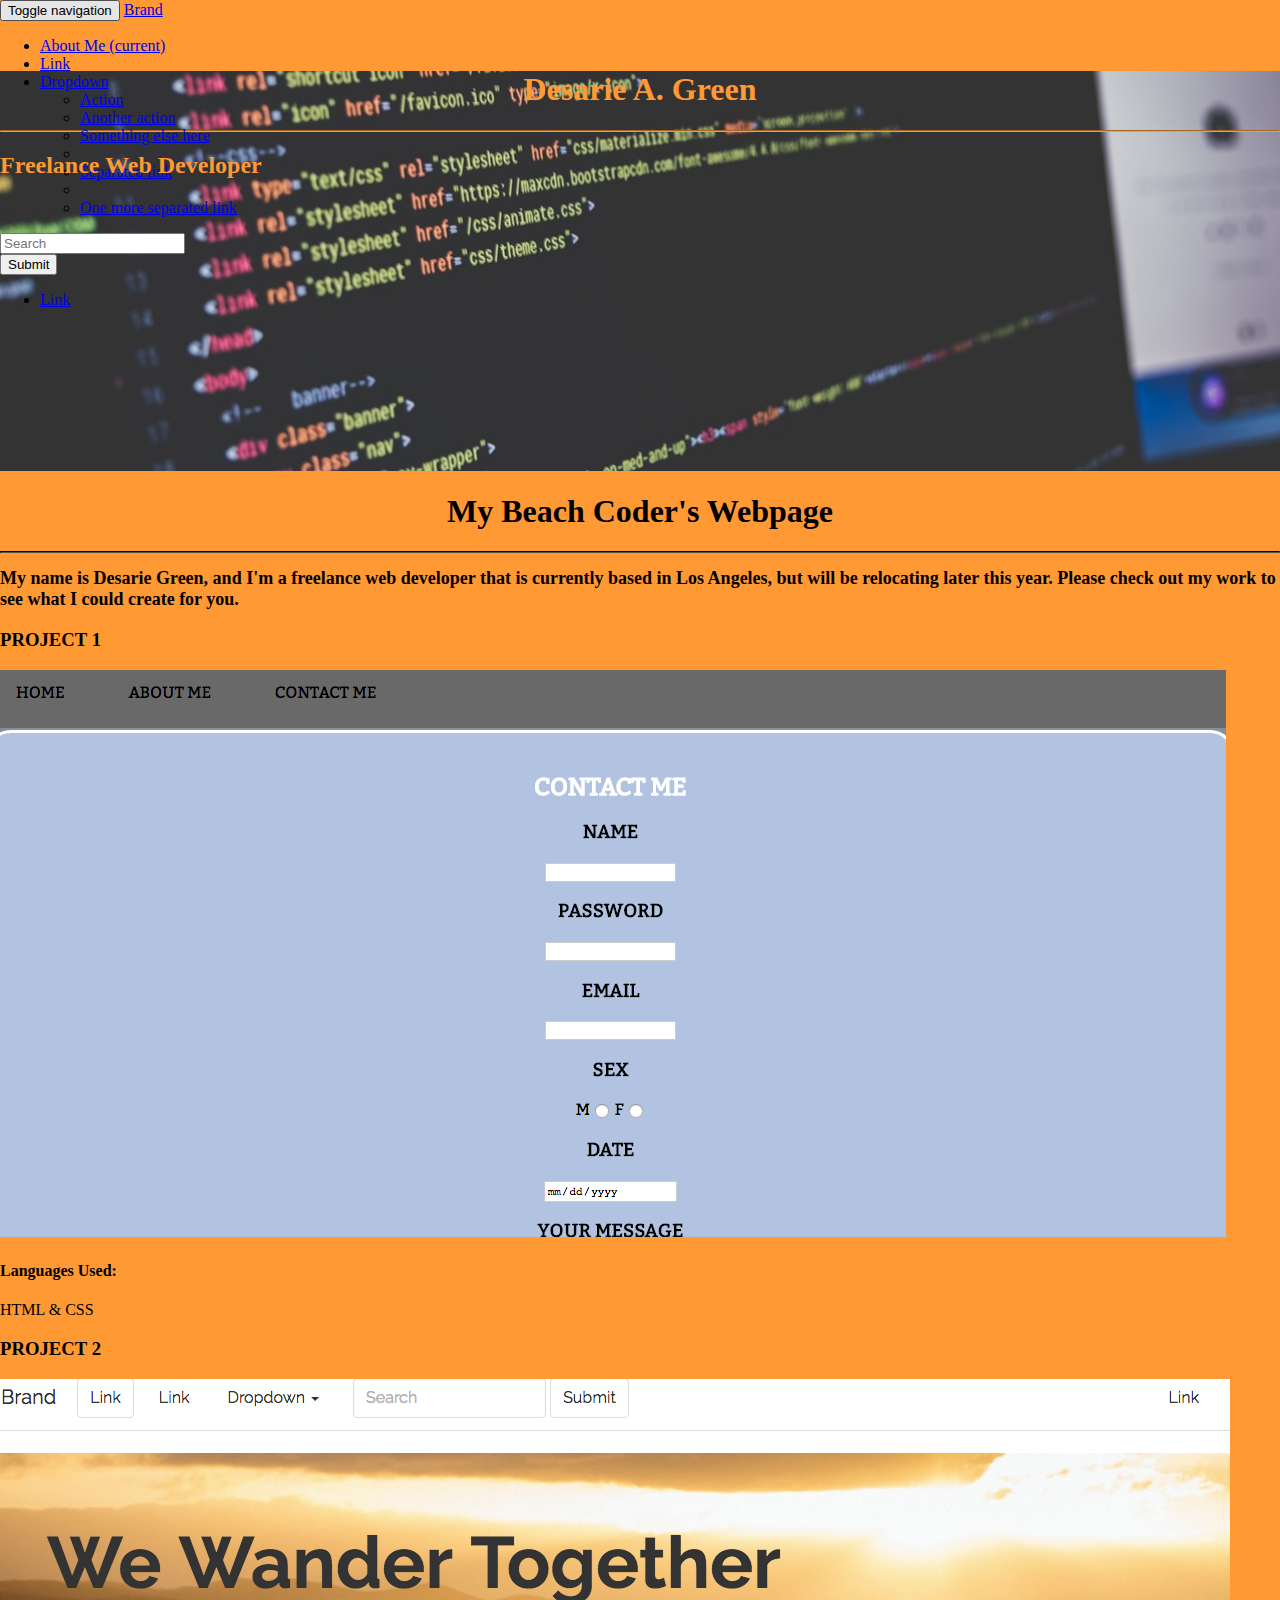
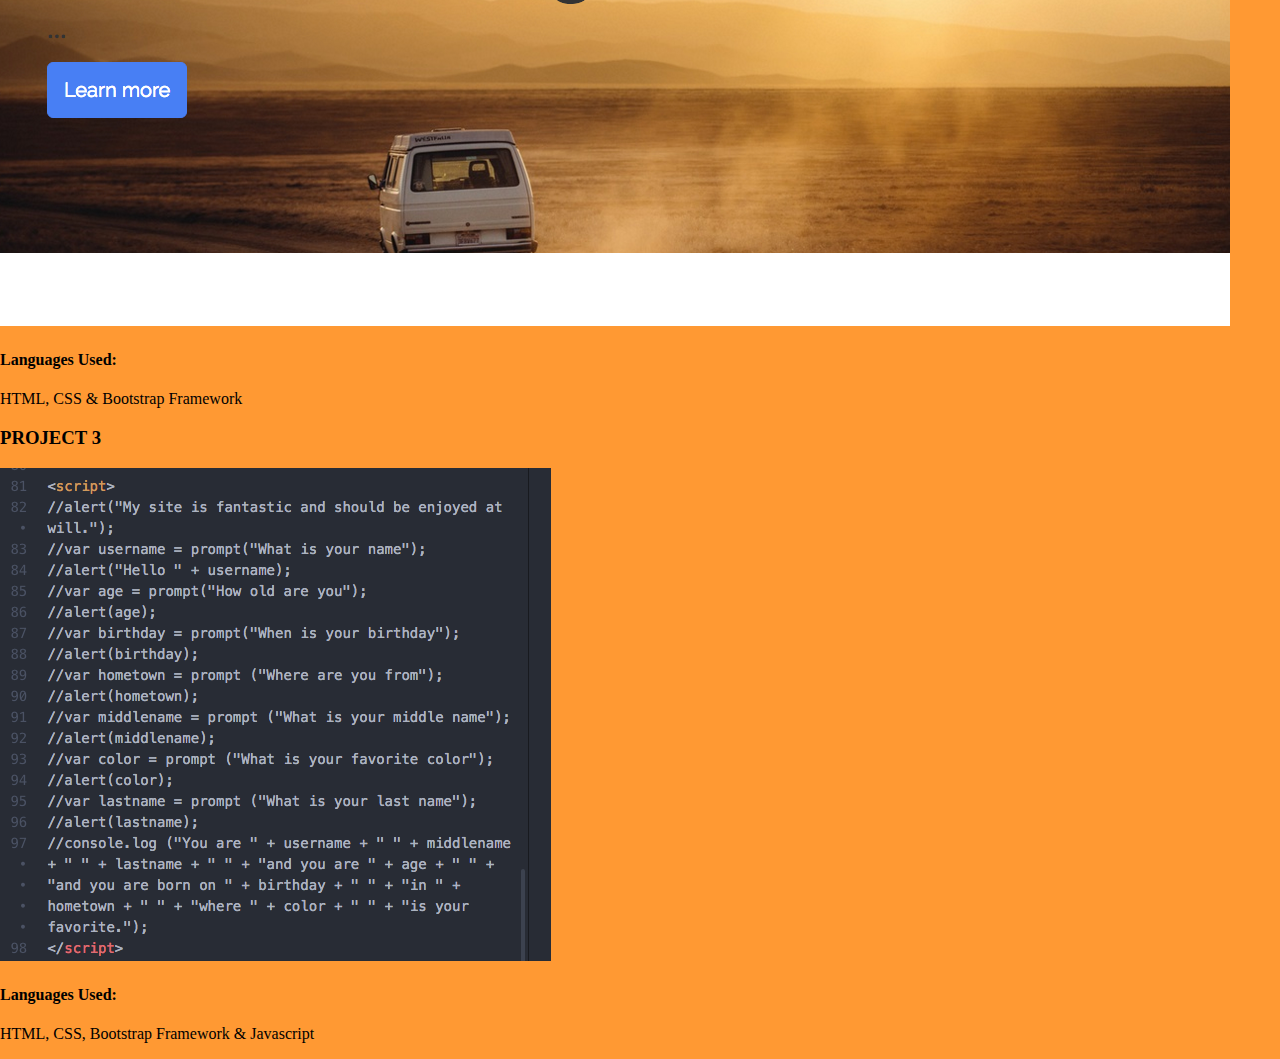
<file: index.html>
<!DOCTYPE html>
<html>
  <head>
    <meta charset="utf-8">
    <title></title>
    <link rel="stylesheet" href="https://bootswatch.com/readable/bootstrap.min.css">
    <link rel="stylesheet" href="css/stilos.css">
  </head>
  <body>
  <div class="navbox">
    <nav class="navbar navbar-inverse">
  <div class="container-fluid">
    <div class="navbar-header">
      <button type="button" class="navbar-toggle collapsed" data-toggle="collapse" data-target="#bs-example-navbar-collapse-2">
        <span class="sr-only">Toggle navigation</span>
        <span class="icon-bar"></span>
        <span class="icon-bar"></span>
        <span class="icon-bar"></span>
      </button>
      <a class="navbar-brand" href="#">Brand</a>
    </div>

    <div class="collapse navbar-collapse" id="bs-example-navbar-collapse-2">
      <ul class="nav navbar-nav">
        <li class="active"><a href="#">About Me <span class="sr-only">(current)</span></a></li> <li><a href="#">Link</a></li>
        <li class="dropdown">
          <a href="#" class="dropdown-toggle" data-toggle="dropdown" role="button" aria-expanded="false">Dropdown <span class="caret"></span></a>
          <ul class="dropdown-menu" role="menu">
            <li><a href="#">Action</a></li>
            <li><a href="#">Another action</a></li>
            <li><a href="#">Something else here</a></li>
            <li class="divider"></li>
            <li><a href="#">Separated link</a></li>
            <li class="divider"></li>
            <li><a href="#">One more separated link</a></li>
          </ul>
        </li>
      </ul>
      <form class="navbar-form navbar-left" role="search">
        <div class="form-group">
          <input type="text" class="form-control" placeholder="Search">
        </div>
        <button type="submit" class="btn btn-default">Submit</button>
      </form>
      <ul class="nav navbar-nav navbar-right">
        <li><a href="#">Link</a></li>
      </ul>
    </div>
  </div>
</nav>
</div>
<div class="jumbotron custom-jumbotron">
  <div class="container">
    <h1 class="text-center" style="color:#FF9933">Desarie A. Green</h1>
    <hr>
    <h2 class="text-center">Freelance Web Developer</h2>
  </div>
</div>
<div class="container">
  <div class="well">
    <h1>My Beach Coder's Webpage</h1>
    <hr style="border-color:black">
    <h2 class="text-center" style="color:black; font-size:18px">My name is Desarie Green, and I'm a freelance web developer that is currently based in Los Angeles, but will be relocating later this year. Please check out my work to see what I could create for you.</h2>
  <div class="row">
    <div class="col-md-4">
      <h3>PROJECT 1</h3>
      <a href="pages/contact-me.html"><img class="img-responsive" src="images/contact-me.png" alt=""></a>
      <h4>Languages Used:</h4>
      <p>HTML & CSS</p>
    </div>
    <div class="col-md-4">
      <h3>PROJECT 2</h3>
      <a href="pages/travel-blog.html"><img class="img-responsive" src="images/travel-blog-screenshot.png" alt=""></a>
      <h4>Languages Used:</h4>
      <p>HTML, CSS & Bootstrap Framework</p>
    </div>
    <div class="col-md-4">
      <h3>PROJECT 3</h3>
      <img class="img-responsive" src="images/javascript.png" alt="">
      <h4>Languages Used:</h4>
      <p>HTML, CSS, Bootstrap Framework & Javascript</p>
    </div>
  </div>
</div>
</div>

<script>
//alert("My site is fantastic and should be enjoyed at will.");
//variable initialization
//var username = prompt("What is your name");
//variable reference
//alert("Hello " + username);
//var age = prompt("How old are you");
//alert(age);
//var birthday = prompt("When is your birthday");
//alert(birthday);
//var hometown = prompt ("Where are you from");
//alert(hometown);
//var middlename = prompt ("What is your middle name");
//alert(middlename);
//var color = prompt ("What is your favorite color");
//alert(color);
//var lastname = prompt ("What is your last name");
//alert(lastname);
//console.log ("You are " + username + " " + middlename + " " + lastname + " " + "and you are " + age + " " + "and you are born on " + birthday + " " + "in " + hometown + " " + "where " + color + " " + "is your favorite.");
//If you are changing html to javascript must use document.querySelector.
</script>
  </body>
</html>
</file>
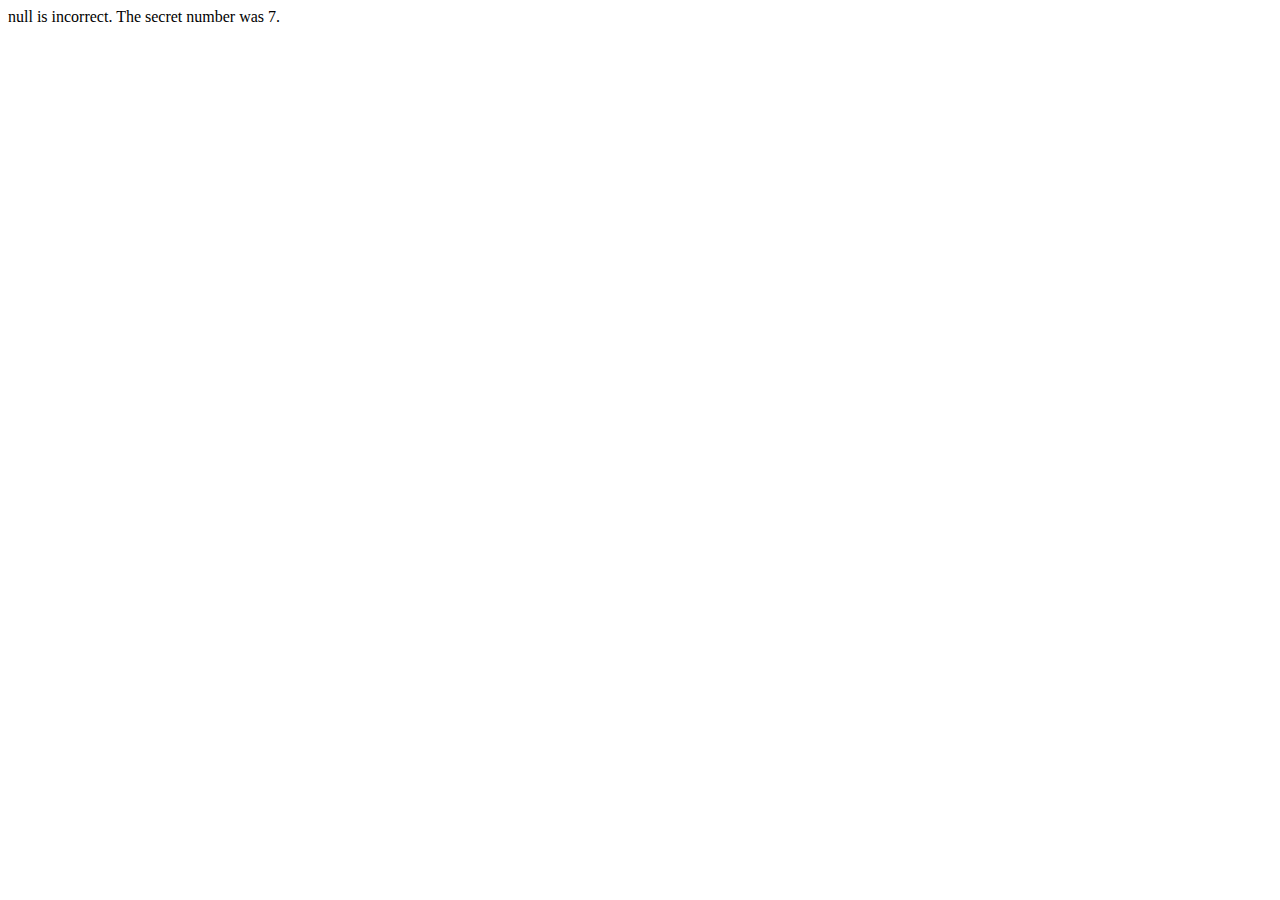
<file: pages/conditional-statements.html>
<!DOCTYPE html>
<html>
  <head>
    <meta charset="utf-8">
    <title></title>
  </head>
  <body>
    <div class="result"></div>
    <div class="icecream-result"></div>
    <div class="guess-result"></div>

  <script>
  //var feeling=prompt("how are you feeling?");
  //var resultDiv=document.querySelector(".result");

  //if(feeling === "sad"){resultDiv.textContent="I'm sorry you are sad."};

  //var icecreamFlavor=prompt("Do you prefer vanilla or chocolate?");
  //var icecreamDiv=document.querySelector(".icecream-result");

  //if(icecreamFlavor === "chocolate"){icecreamDiv.textContent="Get out."}
  //else if (icecreamFlavor === "vanilla"){
  //icecreamDiv.textContent="Vanilla is awesome."
  //};
  //Don't forget to add console.log

  var guess=prompt("Guess what number I'm thinking of?");
  var guessDiv=document.querySelector(".guess-result");

  if(guess === "7"){guessDiv.textContent="Your guess is correct!"}
  else if(guess != "7"){guessDiv.textContent= guess + " is incorrect. The secret number was 7."}

  var correctPassword= "timeclock";
  var password=prompt("Please enter your password.");


  </script>
  </body>
</html>
</file>
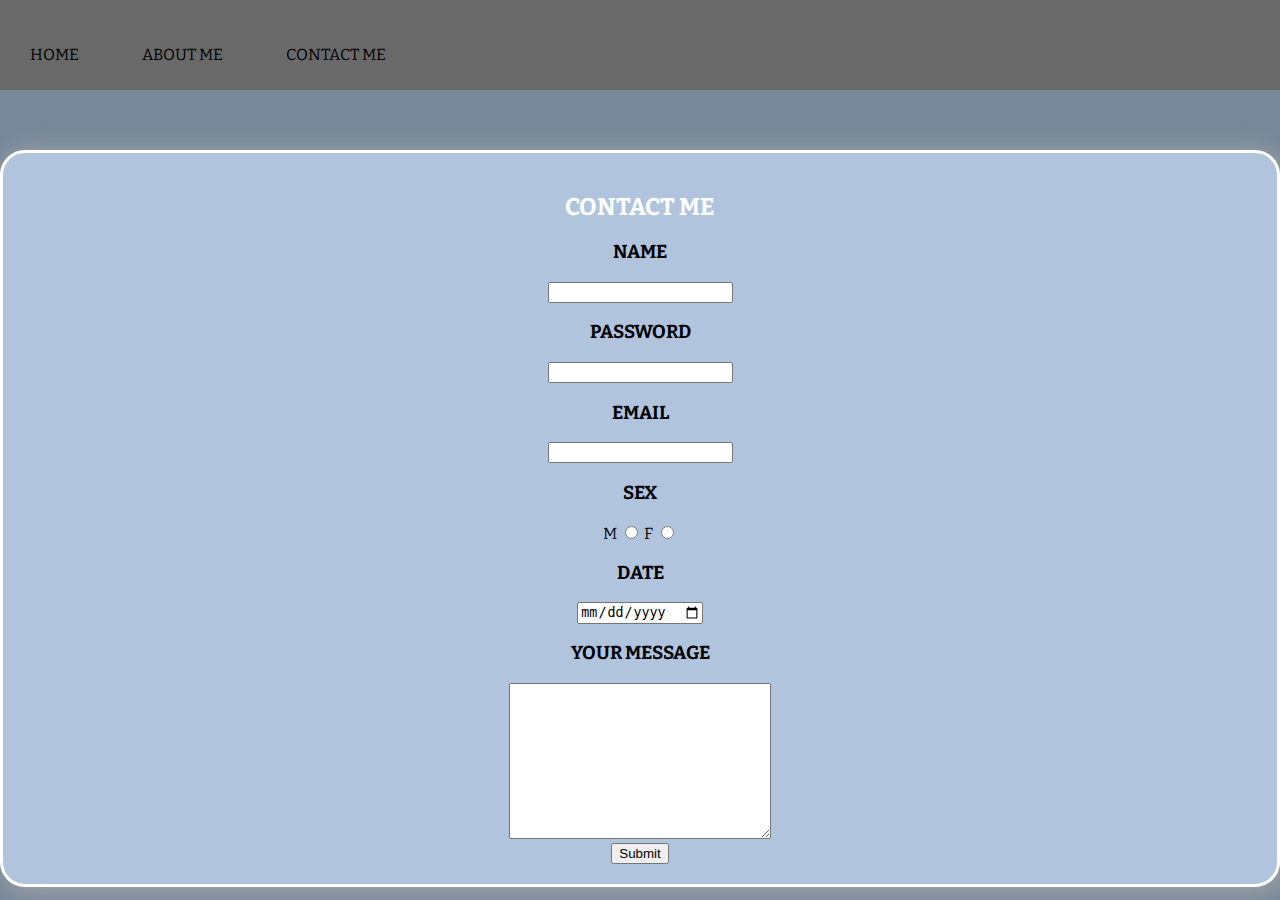
<file: pages/contact-me.html>
<!DOCTYPE html>
<html>
  <head>
    <meta charset="utf-8">
    <title>Contact Me</title>
    <link href='https://fonts.googleapis.com/css?family=Bitter' rel='stylesheet' type='text/css'>
    <link rel="stylesheet" href="../stlyes.css">
  </head>
  <body>
    <div class="navbar">
      <div class="button">
        <span>HOME</span>
      </div>
      <div class="button">
        <span>ABOUT ME</span>
      </div>
      <div class="button">
        <span>CONTACT ME</span>
      </div>
    </div>
    <div class="content">
      <h2>CONTACT ME</h2>
      <form class action="https://formspree.io/dgreenlawoffice@gmail.com" method="post">
        <div>
          <h3>NAME</h3>
          <input type="text">
        </div>
        <div>
          <h3>PASSWORD</h3>
          <input type="password">
        </div>
        <div>
          <h3>EMAIL</h3>
          <input type="email">
        </div>
        <div>
          <h3>SEX</h3>
          M <input type="radio" name="sex">
          F <input type="radio" name="sex">
        </div>
        <div>
          <h3>DATE</h3>
          <input type="date">
        </div>
        <div>
          <h3>YOUR MESSAGE</h3>
          <textarea name id cols="30" rows="10"></textarea>
        </div>
        <input type="SUBMIT">
      </form>
    </div>
  </body>
</html>
</file>
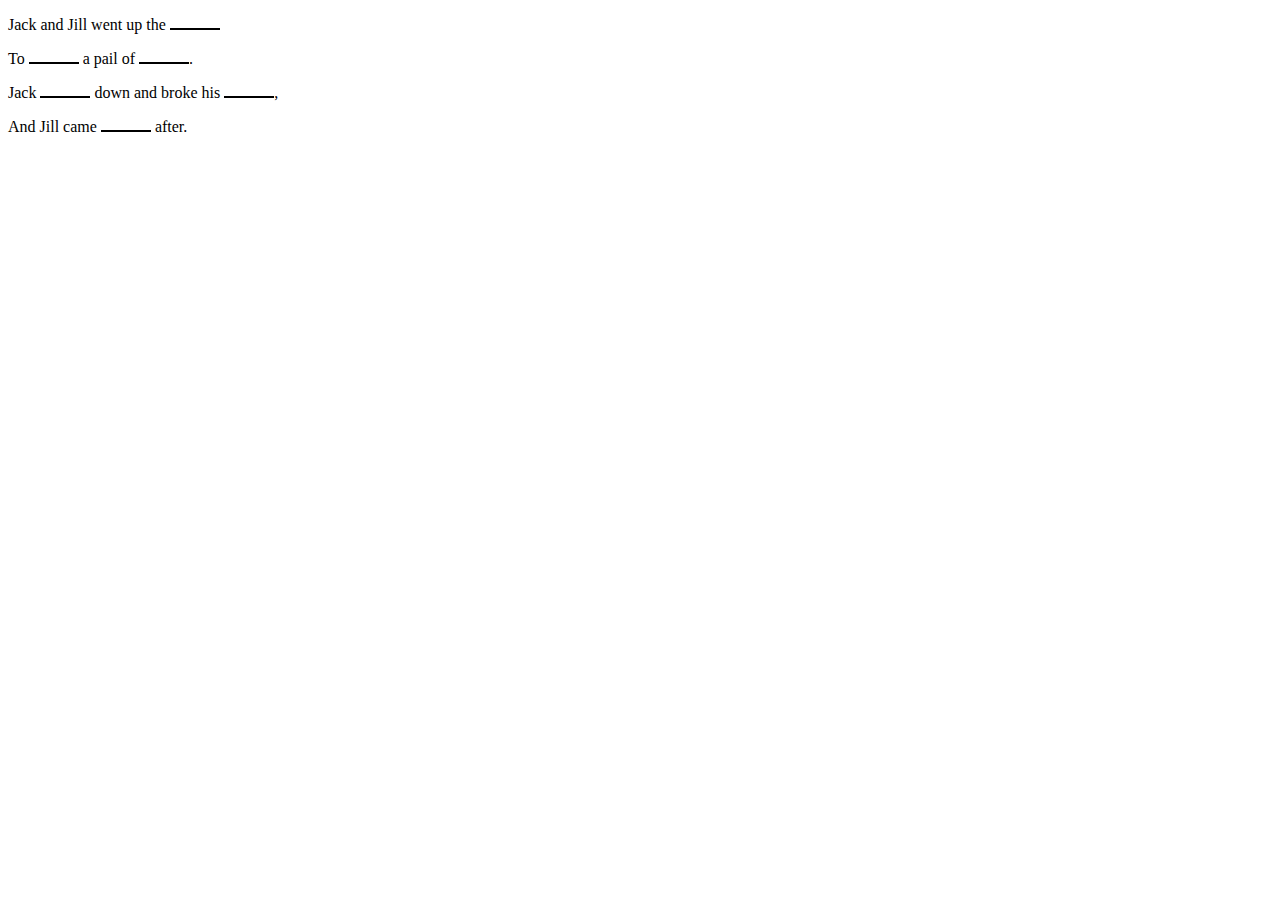
<file: pages/mad-lib.html>
<!DOCTYPE html>
<html>
  <head>
    <meta charset="utf-8">
    <title></title>
    <link rel="stylesheet" href="../css/mad-lib-style.css">
  </head>
  <body>
    <p>Jack and Jill went up the <span class="noun1"></span></p>
    <p>To <span class="verb1"></span> a pail of <span class="noun2"></span>.</p>
    <p>Jack <span class="verb2"></span> down and broke his <span class="noun3"></span>,</p>
    <p>And Jill came <span class="verb3"></span> after.</p>
  <script>
  var noun1= prompt ("Provide a noun.");
  var verb1= prompt ("Provide a verb.");
  var noun2= prompt ("Provide another noun.");
  var verb2= prompt ("Provide another verb.");
  var noun3= prompt ("Provide a third noun.");
  var verb3= prompt ("Provide a third verb that ends in ing.");
  var noun1Span= document.querySelector (".noun1");
  var verb1Span= document.querySelector (".verb1");
  var noun2Span= document.querySelector (".noun2");
  var verb2Span= document.querySelector (".verb2");
  var noun3Span= document.querySelector (".noun3");
  var verb3Span= document.querySelector (".verb3");
  noun1Span.textContent=noun1;
  verb1Span.textContent=verb1;
  noun2Span.textContent=noun2;
  verb2Span.textContent=verb2;
  noun3Span.textContent=noun3;
  verb3Span.textContent=verb3;
  </script>
  </body>
</html>
</file>
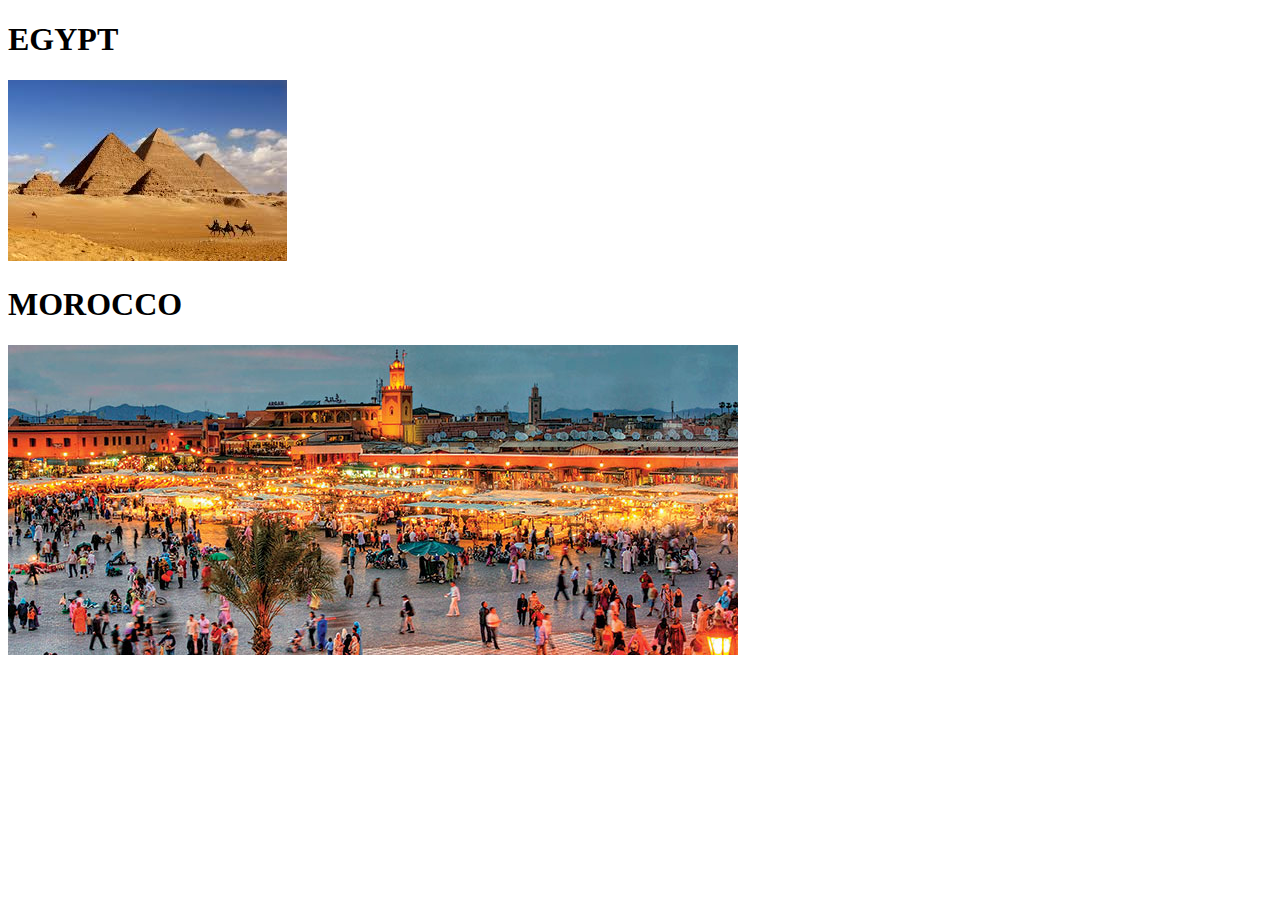
<file: pages/other-places.html>
<!DOCTYPE html>
<html>
  <head>
    <meta charset="utf-8">
    <title>Other Places We've Been</title>
  </head>
  <body>
    <p><h1>EGYPT</h1></p>
    <img src="[data-uri]"alt="">
    <p><h1>MOROCCO</h1></p>
    <img src="images/morocco.jpg"alt="">
  </body>
</html>
</file>
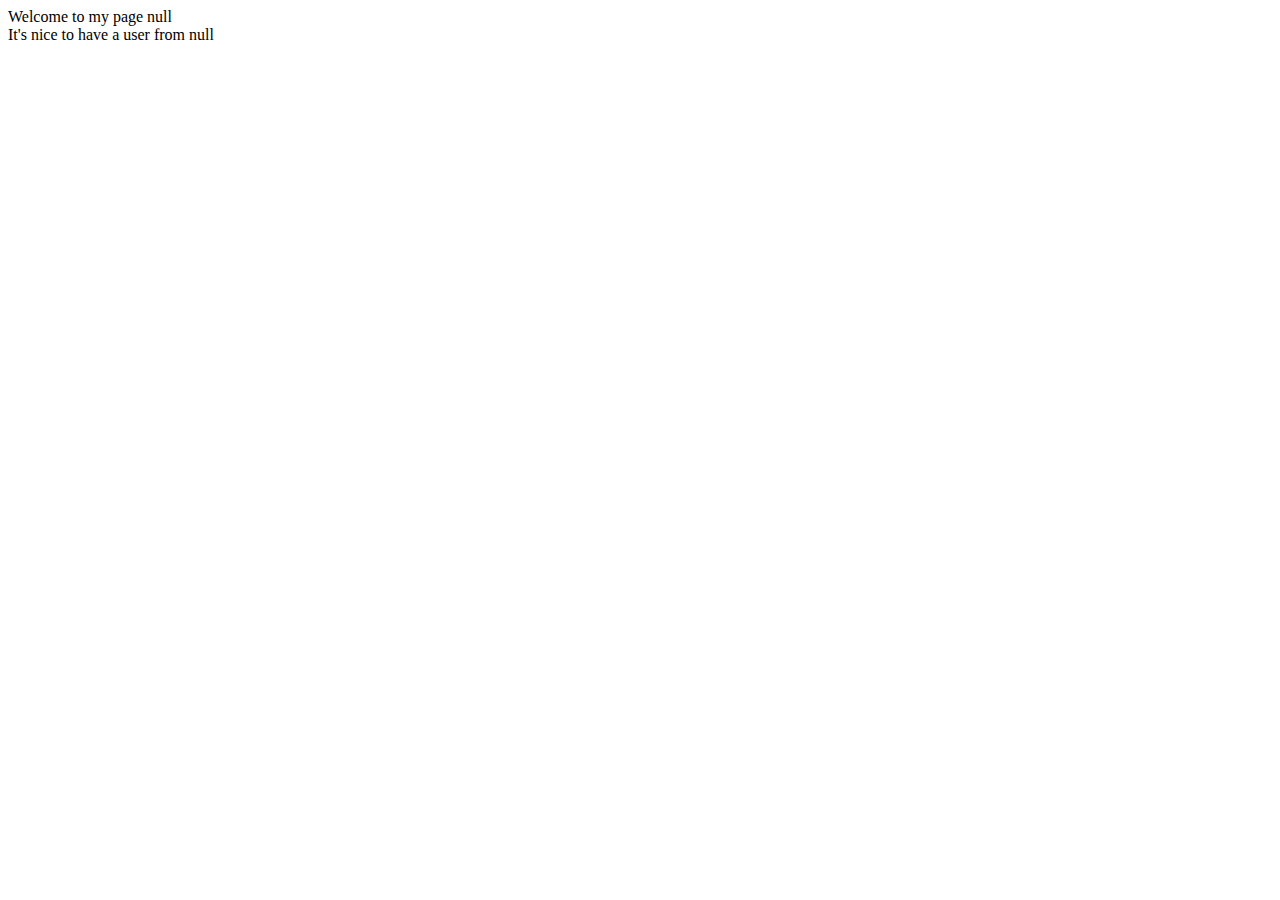
<file: pages/query-selectors.html>
<!DOCTYPE html>
<html>
  <head>
    <meta charset="utf-8">
    <title></title>
  </head>
  <body>
    <div class="greeting"></div>
      <span class="hometown"></span>

  <script>
   var username= prompt ("What is your name?");
   var greeting=document.querySelector (".greeting");
   greeting.textContent = "Welcome to my page " + username;
   var hometown= prompt ("What is your hometown?");
   var hometownSpan= document.querySelector (".hometown");
   hometownSpan.textContent= "It's nice to have a user from " + hometown;
  </script>
  </body>
</html>
</file>
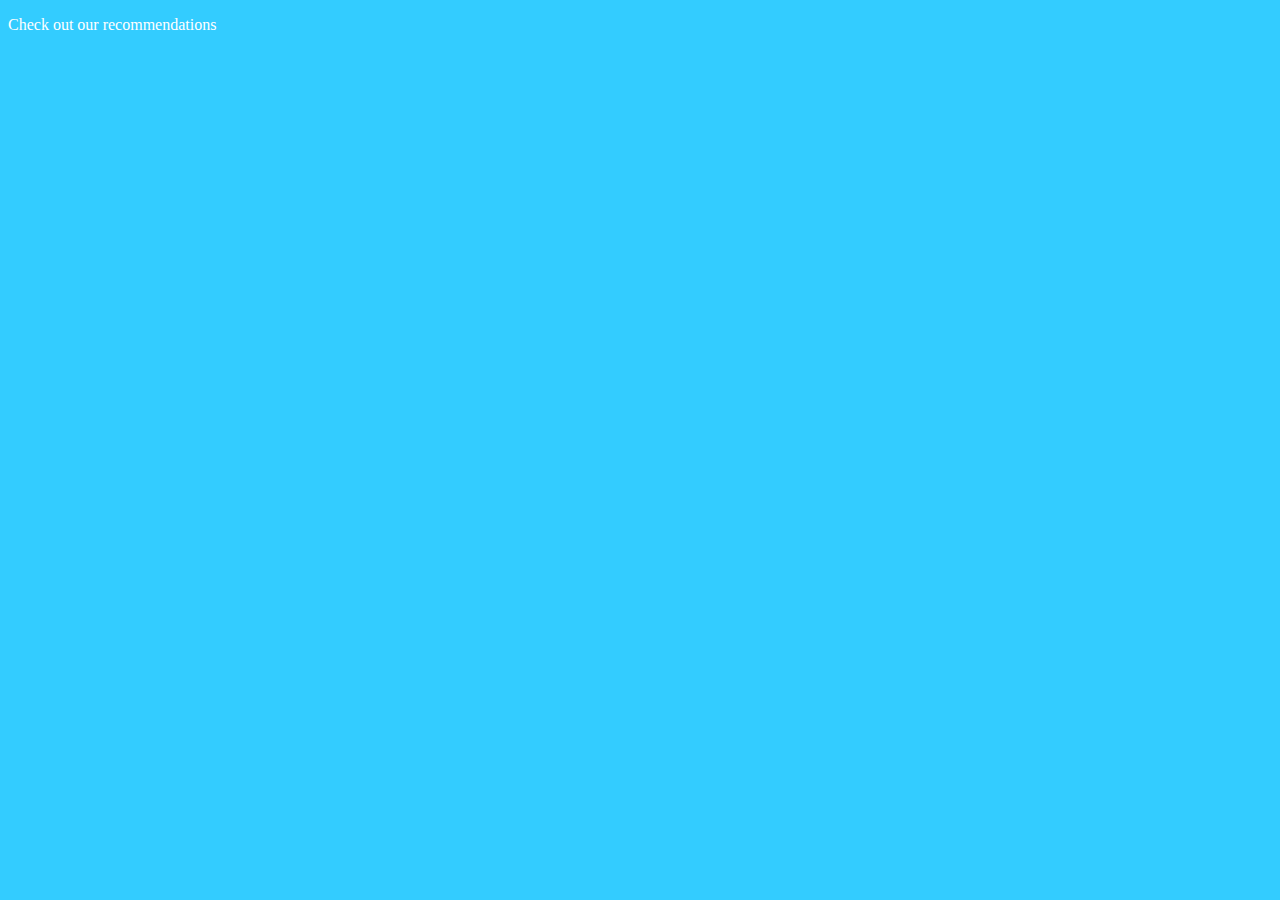
<file: pages/supplementary-page.html>
<!DOCTYPE html>
<html>
  <head>
    <meta charset="utf-8">
    <title>Supplementary Page</title>
    <style>
    body {
      background-color:#33ccff
    }
    </style>
  </head>
  <body>
    <p style="color:white">Check out our recommendations</p>
  </body>
</html>
</file>
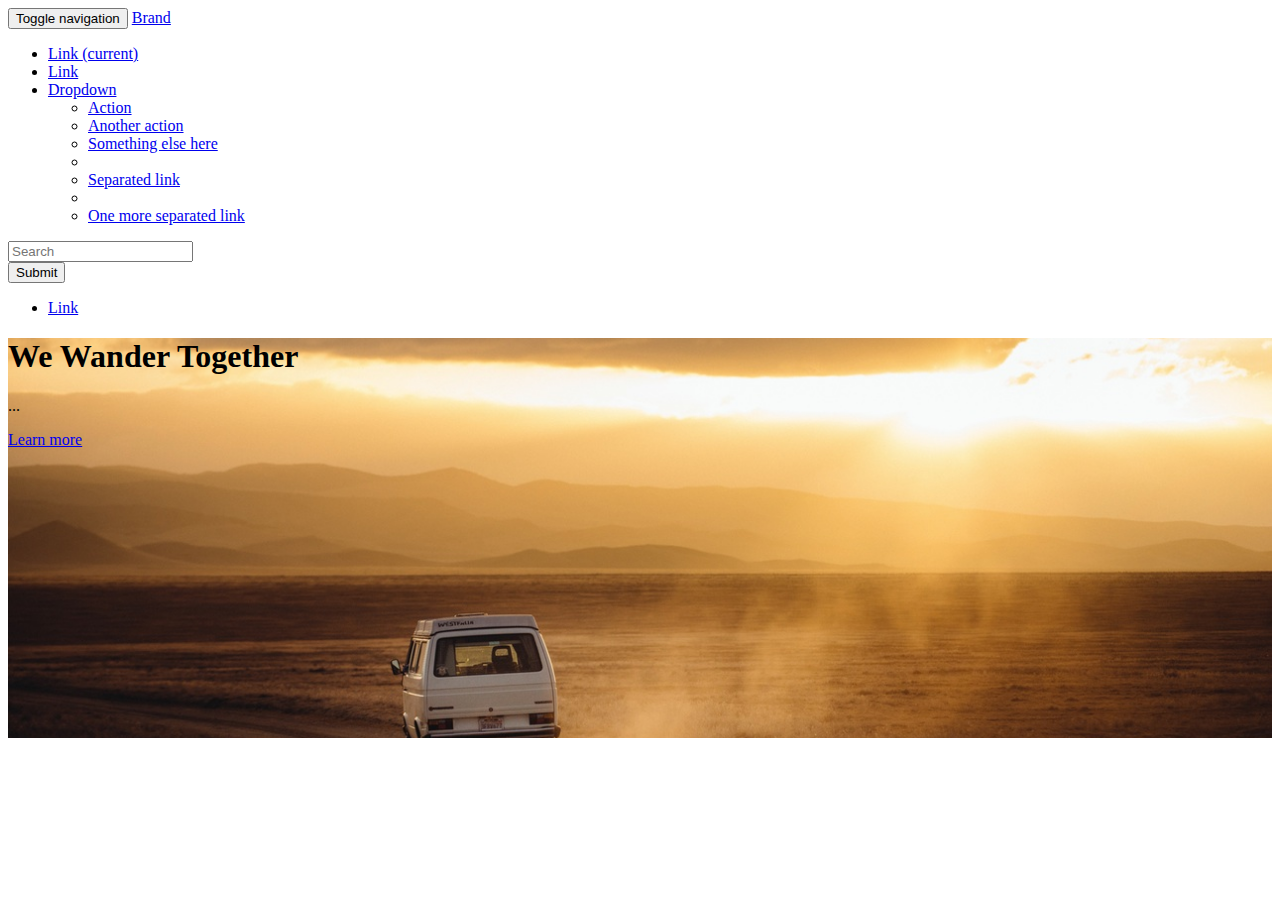
<file: pages/travel-blog.html>
<!DOCTYPE html>
<html>
  <head>
    <meta charset="utf-8">
    <title></title>
    <link rel="stylesheet" href="https://bootswatch.com/readable/bootstrap.min.css">
    <link rel="stylesheet" href="../css/stilo.css">
  </head>
  <body>
    <nav class="navbar navbar-inverse">
  <div class="container-fluid">
    <div class="navbar-header">
      <button type="button" class="navbar-toggle collapsed" data-toggle="collapse" data-target="#bs-example-navbar-collapse-2">
        <span class="sr-only">Toggle navigation</span>
        <span class="icon-bar"></span>
        <span class="icon-bar"></span>
        <span class="icon-bar"></span>
      </button>
      <a class="navbar-brand" href="#">Brand</a>
    </div>

    <div class="collapse navbar-collapse" id="bs-example-navbar-collapse-2">
      <ul class="nav navbar-nav">
        <li class="active"><a href="#">Link <span class="sr-only">(current)</span></a></li>
        <li><a href="#">Link</a></li>
        <li class="dropdown">
          <a href="#" class="dropdown-toggle" data-toggle="dropdown" role="button" aria-expanded="false">Dropdown <span class="caret"></span></a>
          <ul class="dropdown-menu" role="menu">
            <li><a href="#">Action</a></li>
            <li><a href="#">Another action</a></li>
            <li><a href="#">Something else here</a></li>
            <li class="divider"></li>
            <li><a href="#">Separated link</a></li>
            <li class="divider"></li>
            <li><a href="#">One more separated link</a></li>
          </ul>
        </li>
      </ul>
      <form class="navbar-form navbar-left" role="search">
        <div class="form-group">
          <input type="text" class="form-control" placeholder="Search">
        </div>
        <button type="submit" class="btn btn-default">Submit</button>
      </form>
      <ul class="nav navbar-nav navbar-right">
        <li><a href="#">Link</a></li>
      </ul>
    </div>
  </div>
</nav>
<div class="jumbotron custom-jumbotron">
  <div class="container">
<h1>We Wander Together</h1>
<p>...</p>
<p><a class="btn btn-primary btn-lg" href="#" role="button">Learn more</a></p>

<script>
//alert("My site is fantastic and should be enjoyed at will.");
//var username = prompt("What is your name");
//alert("Hello " + username);
//var age = prompt("How old are you");
//alert(age);
//var birthday = prompt("When is your birthday");
//alert(birthday);
//var hometown = prompt ("Where are you from");
//alert(hometown);
//var middlename = prompt ("What is your middle name");
//alert(middlename);
//var color = prompt ("What is your favorite color");
//alert(color);
//var lastname = prompt ("What is your last name");
//alert(lastname);
//console.log ("You are " + username + " " + middlename + " " + lastname + " " + "and you are " + age + " " + "and you are born on " + birthday + " " + "in " + hometown + " " + "where " + color + " " + "is your favorite.");
</script>
  </body>
</html>
</file>
<file: css/stilos.css>
body {background-color: #FF9933;
margin:0px;
padding:0px;}

.custom-jumbotron hr {border-color: #FF9933}

h1 {text-align: center;
}

.custom-jumbotron {height:400px;
  background-image:url("../images/coding.jpg");
  background-size:cover;
  background-position:center;
background-repeat: no-repeat;}

.text-center {color: #FF9933}

.navbox {height:50px}
</file>
<file: stlyes.css>
body {font-family: "Bitter", "serif";
background-color: LightSlateGray;
margin:0px;
padding:0px;
}

.content {margin:0 auto;
  background-color: LightSteelBlue;
  text-align: center;
  max-width: width:800px;
  border:3px solid white;
  padding:20px;
  box-shadow:3px 3px 25px darkgray;
  border-radius:25px;
  position:relative;
  top:150px;
}
/*class symbol is a dot*/
/*pseudo-selector used to hover. Not just for hovering, but can be used for other things.*/
/*descendant selector allows you to target a child under the parent, tags inside other tags*/
/*attribute selector*/

h2 {color:white}

.navbar {background-color: dimgray;
  height: 90px;
  width: 100%;
  position:fixed;
  z-index: 10000;

}
.navbar span {position: relative;
top:20px
}

.navbar div:hover {background-color: lightgray;
font-size:15px;
height:90px;
width:100px;}

.button {display: inline-block;
  position: relative;
  top: 25px;
  margin:0px 30px;
  transition: background-color .5s, font-size .5s;
}

.content input [type="radio"] {height:20px;
width:30px}
</file>
<file: css/mad-lib-style.css>
span {display: inline-block;
min-width:50px;
border-bottom:2px solid black}
</file>
<file: css/stilo.css>
.custom-jumbotron {background-image: url("../images/van.jpg");
background-size: cover;
background-position: 0px -150px;
height:400px}

.jumbotron {}
</file>
